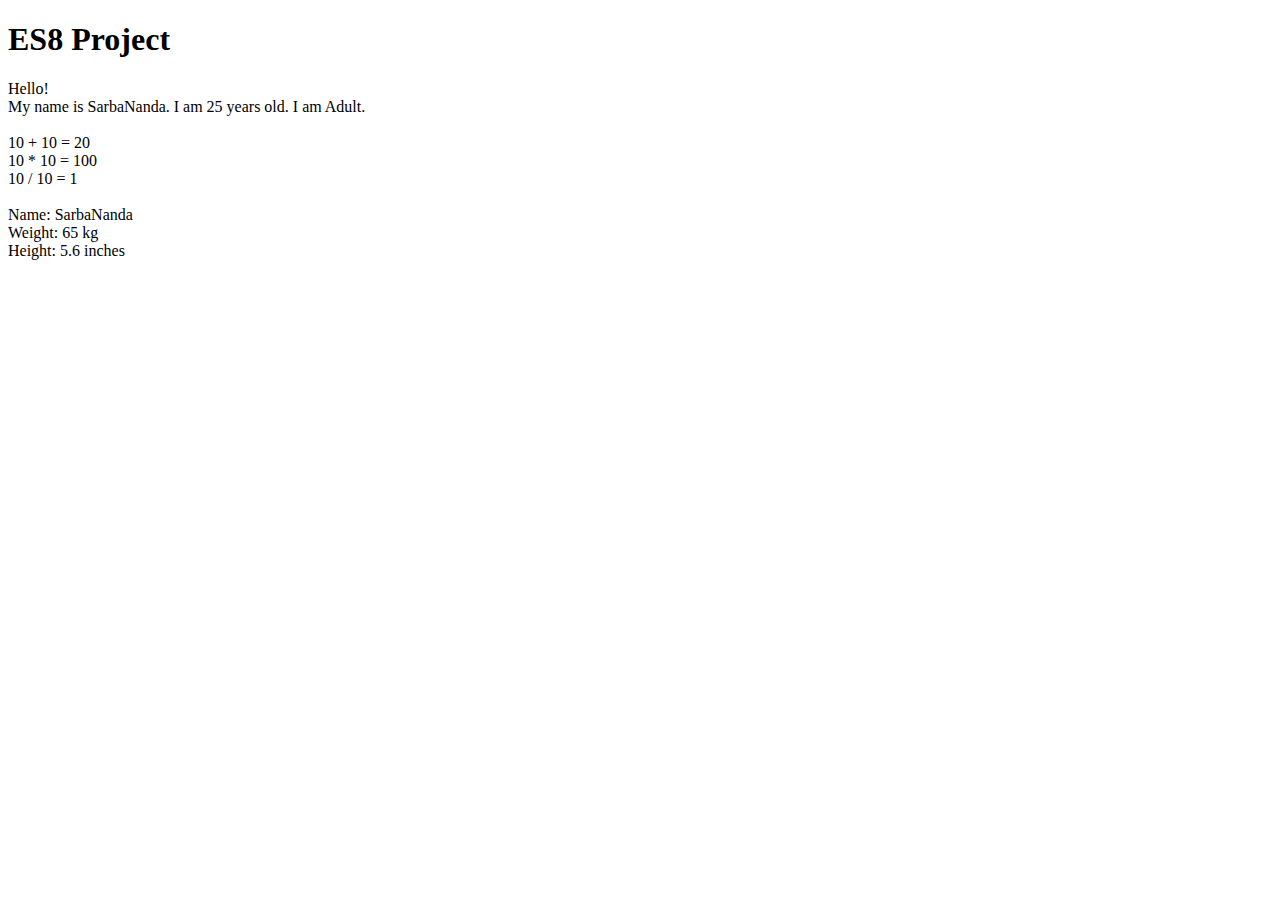
<file: index.html>
<!DOCTYPE html>
<html lang="en">

<head>
  <meta charset="UTF-8">
  <meta http-equiv="X-UA-Compatible" content="IE=Edge">
  <meta name="viewport" content="width=device-width, initial-scale=1">
  <title>ES8 Project</title>
  <script src="system.js"></script>
</head>

<body>
  <h1>ES8 Project</h1>
  <p id="DOM"></p>
  <script src="config.js"></script>
</body>

</html>
</file>
